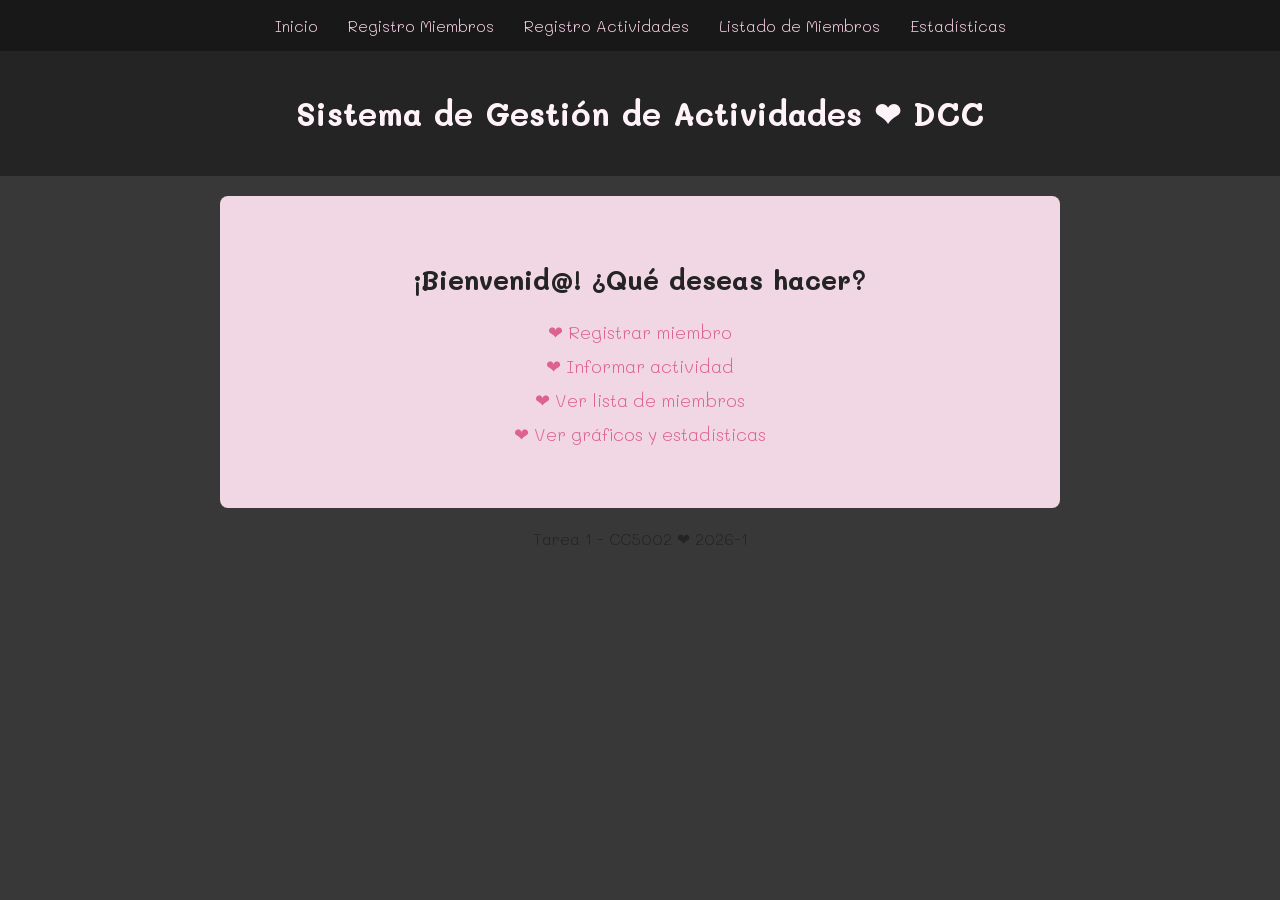
<file: index.html>
<!DOCTYPE html>
<html lang="es">
<head>
    <meta charset="UTF-8">
    <meta name="viewport" content="width=device-width, initial-scale=1.0">
    <title>Gestión de Actividades - DCC</title>
    <link rel="stylesheet" href="style.css">
</head>
<body>
    <nav class="navbar">
        <a href="index.html">Inicio</a>
        <a href="registro_miembro.html">Registro Miembros</a>
        <a href="registro_actividad.html">Registro Actividades</a>
        <a href="listado_miembros.html">Listado de Miembros</a>
        <a href="metricas.html">Estadísticas</a>
    </nav>
    <header>
        <h1>Sistema de Gestión de Actividades ❤︎ DCC</h1>
    </header>

    <main>
        <main-index>
            <section class="menu-principal">
                <h2>¡Bienvenid@! ¿Qué deseas hacer?</h2>
                <nav>
                    <ul>
                        <li><a href="registro_miembro.html">❤︎ Registrar miembro</a></li>
                        <li><a href="registro_actividad.html">❤︎ Informar actividad</a></li>
                        <li><a href="listado_miembros.html">❤︎ Ver lista de miembros</a></li>
                        <li><a href="metricas.html">❤︎ Ver gráficos y estadísticas</a></li>
                    </ul>
                </nav>
            </section>
        </main-index>
    </main>

    <footer>
        <p>Tarea 1 - CC5002 ❤︎ 2026-1</p>
    </footer>
</body>

</html>
</file>
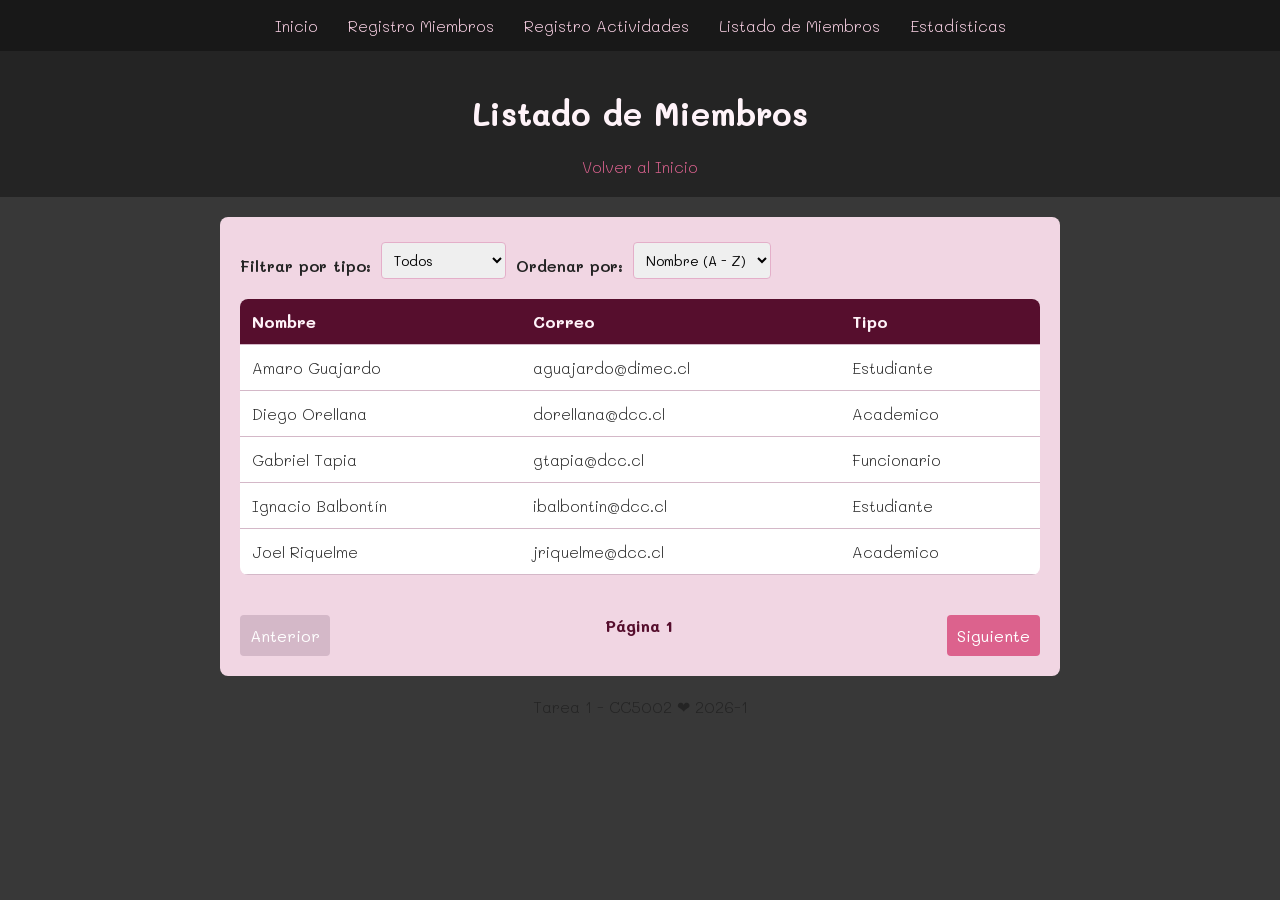
<file: listado_miembros.html>
<!DOCTYPE html>
<html lang="es">
<head>
    <meta charset="UTF-8">
    <meta name="viewport" content="width=device-width, initial-scale=1.0">
    <title>Listado de Miembros - DCC</title>
    <link rel="stylesheet" href="style.css">
</head>
<body>
    <nav class="navbar">
        <a href="index.html">Inicio</a>
        <a href="registro_miembro.html">Registro Miembros</a>
        <a href="registro_actividad.html">Registro Actividades</a>
        <a href="listado_miembros.html">Listado de Miembros</a>
        <a href="metricas.html">Estadísticas</a>
    </nav>
    <header>
        <h1>Listado de Miembros</h1>
        <nav><a href="index.html">Volver al Inicio</a></nav>
    </header>

    <main>
        <section class="controles-lista">
            <label for="filtroTipo">Filtrar por tipo:</label>
            <select id="filtroTipo">
                <option value="todos">Todos</option>
                <option value="estudiante">Estudiantes</option>
                <option value="funcionario">Funcionarios</option>
                <option value="academico">Académicos</option>
            </select>

            <label for="ordenarPor">Ordenar por:</label>
            <select id="ordenarPor">
                <option value="nombre_asc">Nombre (A - Z)</option>
                <option value="nombre_desc">Nombre (Z - A)</option>
                <option value="correo_asc">Correo (A - Z)</option>
            </select>
        </section>

        <section class="tabla-contenedor">
            <table id="tablaMiembros">
                <thead>
                    <tr>
                        <th>Nombre</th>
                        <th>Correo</th>
                        <th>Tipo</th>
                    </tr>
                </thead>
                <tbody id="cuerpoTabla">
                    </tbody>
            </table>
        </section>

        <section class="controles-paginacion">
            <button id="btnAnterior" disabled>Anterior</button>
            <span id="indicadorPagina">Página 1</span>
            <button id="btnSiguiente">Siguiente</button>
        </section>
    </main>

    <script src="listado.js"></script>

    <footer>
        <p>Tarea 1 - CC5002 ❤︎ 2026-1</p>
    </footer>
</body>

</html>
</file>
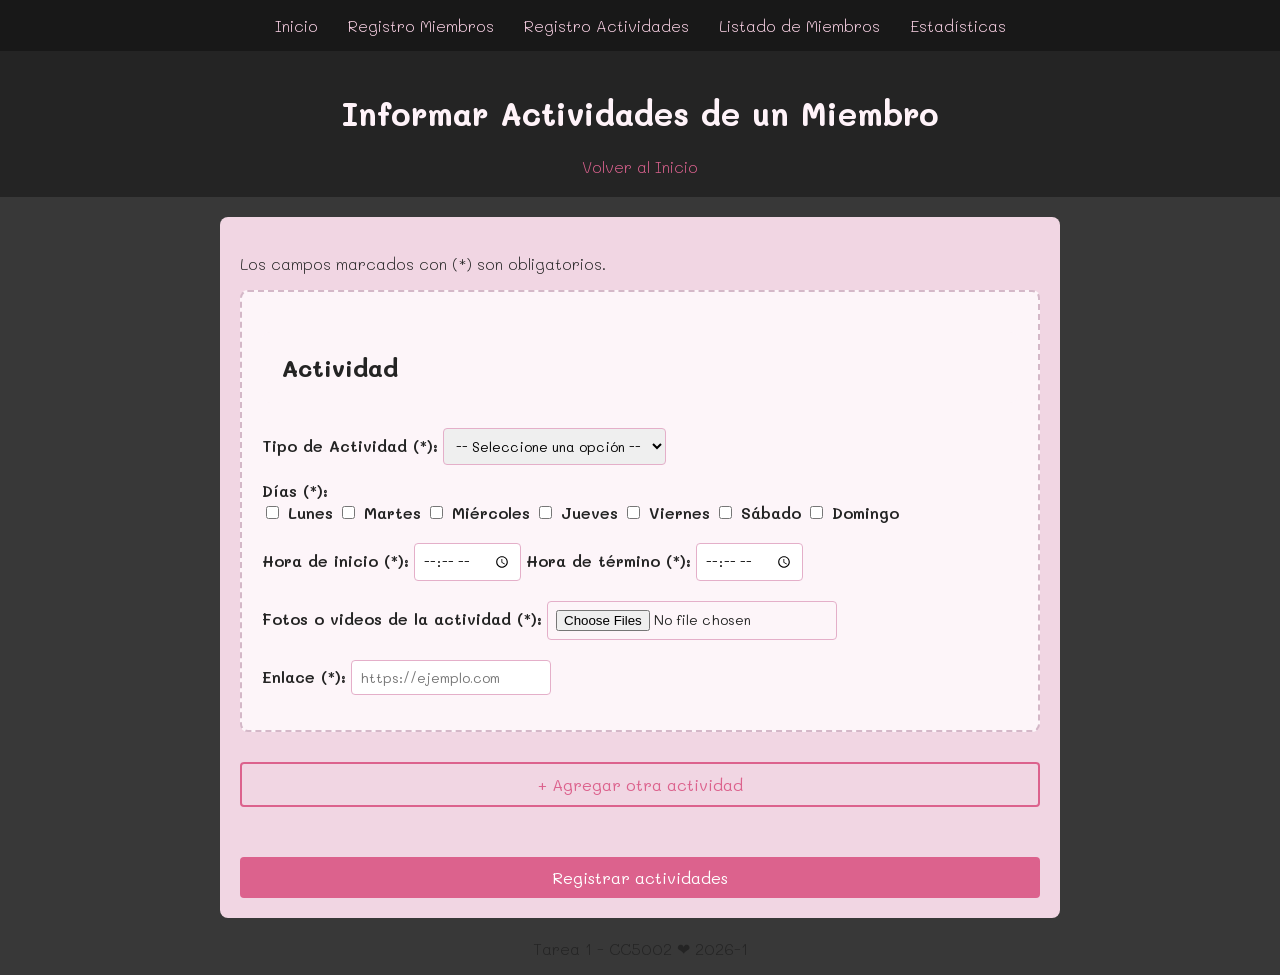
<file: registro_actividad.html>
<!DOCTYPE html>
<html lang="es">
<head>
    <meta charset="UTF-8">
    <meta name="viewport" content="width=device-width, initial-scale=1.0">
    <title>Registro de Actividades - DCC</title>
    <link rel="stylesheet" href="style.css">
</head>
<body>
    <nav class="navbar">
        <a href="index.html">Inicio</a>
        <a href="registro_miembro.html">Registro Miembros</a>
        <a href="registro_actividad.html">Registro Actividades</a>
        <a href="listado_miembros.html">Listado de Miembros</a>
        <a href="metricas.html">Estadísticas</a>
    </nav>

    <header>
        <h1>Informar Actividades de un Miembro</h1>
        <nav><a href="index.html">Volver al Inicio</a></nav>
    </header>

    <main>
        <section>
            <form id="formRegistroActividad" action="#" method="POST" enctype="multipart/form-data">
                <p>Los campos marcados con (*) son obligatorios.</p>

                <div id="contenedorActividades">

                    <div class="bloque-actividad">
                        <h2>Actividad</h2>
                        
                        <div class="grupo-input">
                            <label>Tipo de Actividad (*):</label>
                            <select class="input-tipo">
                                <option value="">-- Seleccione una opción --</option>
                                <option value="artistica">Artística</option>
                                <option value="deportiva">Deportiva</option>
                                <option value="tecnologica">Tecnológica</option>
                                <option value="social">Social</option>
                                <option value="recreativa">Recreativa</option>
                            </select>
                            <span class="error-msg error-tipo"></span>
                        </div>

                        
                        <div class="grupo-input">
                            <label>Días (*):</label>
                            <div>
                                <label><input type="checkbox" name="dias" value="Lunes"> Lunes</label>
                                <label><input type="checkbox" name="dias" value="Martes"> Martes</label>
                                <label><input type="checkbox" name="dias" value="Miércoles"> Miércoles</label>
                                <label><input type="checkbox" name="dias" value="Jueves"> Jueves</label>
                                <label><input type="checkbox" name="dias" value="Viernes"> Viernes</label>
                                <label><input type="checkbox" name="dias" value="Sábado"> Sábado</label>
                                <label><input type="checkbox" name="dias" value="Domingo"> Domingo</label>
                            </div>
                            <span class="error-msg error-dias"></span>
                        </div>

                        
                        <div class="grupo-input">
                            <label>Hora de inicio (*):</label>
                            <input type="time" class="horaInicio">

                            <label>Hora de término (*):</label>
                            <input type="time" class="horaFin">

                            <span class="error-msg error-horario"></span>
                        </div>

                        
                        <div class="grupo-input">
                            <label>Fotos o videos de la actividad (*):</label>
                            <input type="file" class="input-archivos" accept="image/*,video/*" multiple>
                            <span class="error-msg error-archivos"></span>
                        </div>
                        
                        <div class="grupo-input">
                            <label>Enlace (*):</label>
                            <input type="url" class="input-enlace" placeholder="https://ejemplo.com">
                            <span class="error-msg error-enlace"></span>
                        </div>
                    </div>
                </div>

                
                <button type="button" id="btnAgregarActividad" class="btn-secundario">
                    + Agregar otra actividad
                </button>

                <button type="submit" id="btnEnviarActividad">
                    Registrar actividades
                </button>
            </form>
        </section>
    </main>

    <script src="actividades.js"></script>

    <footer>
        <p>Tarea 1 - CC5002 ❤︎ 2026-1</p>
    </footer>
</body>
</html>
</file>
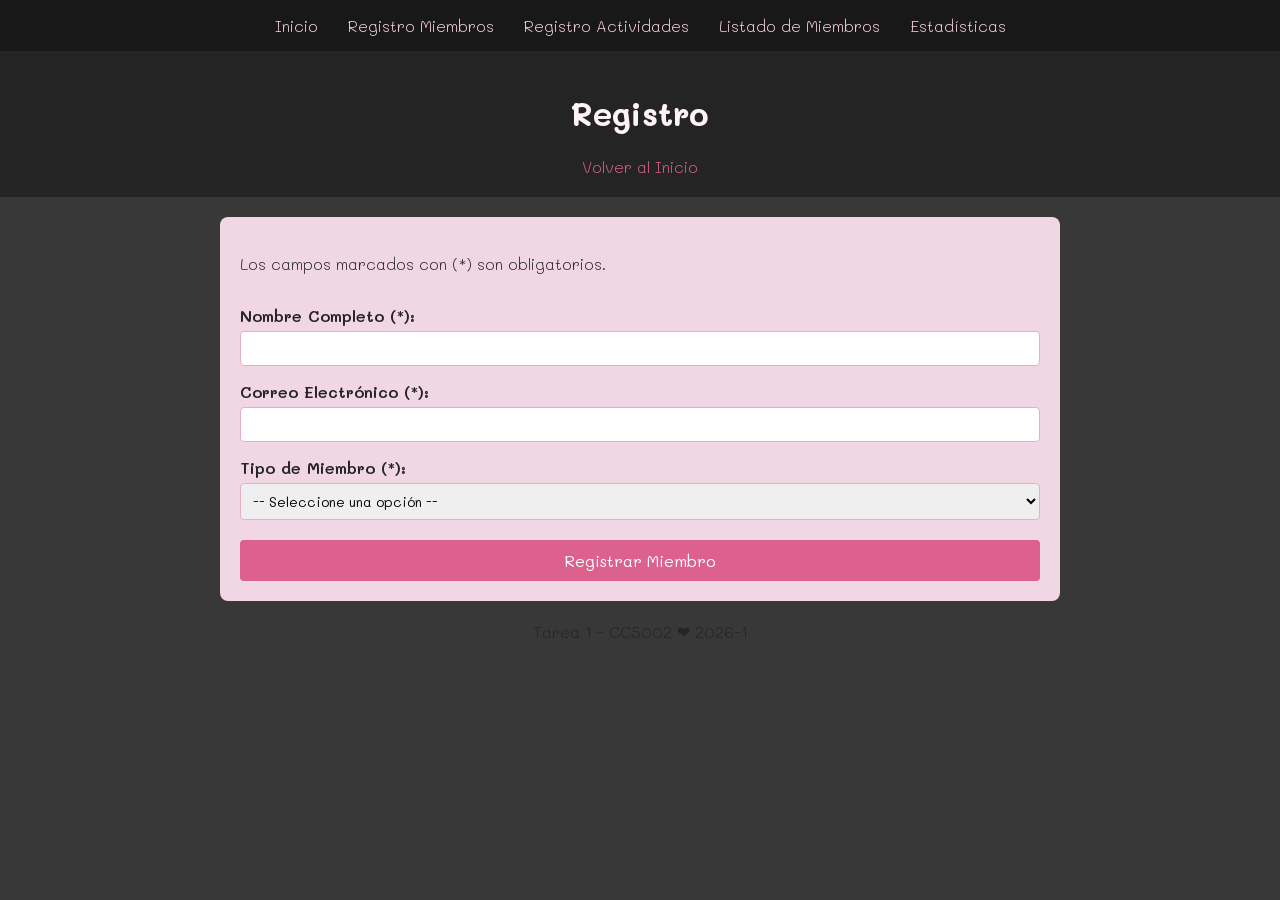
<file: registro_miembro.html>
<!DOCTYPE html>
<html lang="es">
<head>
    <meta charset="UTF-8">
    <meta name="viewport" content="width=device-width, initial-scale=1.0">
    <title>Registro Miembros</title>
    <link rel="stylesheet" href="style.css">
</head>
<body>
    <nav class="navbar">
        <a href="index.html">Inicio</a>
        <a href="registro_miembro.html">Registro Miembros</a>
        <a href="registro_actividad.html">Registro Actividades</a>
        <a href="listado_miembros.html">Listado de Miembros</a>
        <a href="metricas.html">Estadísticas</a>
    </nav>
    <header>
        <h1>Registro</h1>
        <nav><a href="index.html">Volver al Inicio</a></nav>
    </header>

    <main>
        <section>
            <form id="formRegistroMiembro" action="#" method="POST">
                <p>Los campos marcados con (*) son obligatorios.</p>
            
                <label for="nombre">Nombre Completo (*):</label>
                <input type="text" id="nombre" name="nombre">
                <span class="error-msg" id="errorNombre"></span>

                <label for="email">Correo Electrónico (*):</label>
                <input type="email" id="email" name="email">
                <span class="error-msg" id="errorEmail"></span>

                <label for="tipoMiembro">Tipo de Miembro (*):</label>
                <select id="tipoMiembro" name="tipoMiembro">
                    <option value="">-- Seleccione una opción --</option>
                    <option value="estudiante">Estudiante de Pre/Postgrado</option>
                    <option value="funcionario">Funcionario(a)</option>
                    <option value="academico">Académico(a)</option>
                </select>
                <span class="error-msg" id="errorTipo"></span>

                <button type="submit" id="btnEnviar">Registrar Miembro</button>
            </form>
        </section>
    </main>
    <script src="validador.js"></script>

    <footer>
        <p>Tarea 1 - CC5002 ❤︎ 2026-1</p>
    </footer>
</body>

</html>
</file>
<file: style.css>
@import url('https://fonts.googleapis.com/css2?family=Mali:wght@300;400&display=swap');

/* barra superior de navegación */
.navbar {
    font-family: 'Mali', cursive;
    font-weight: 400;
    background-color: #181818;
    padding: 15px 15px;
    display: flex;
    justify-content: center;
    gap: 30px;
}

.navbar a {
    color: #ffd6ea;
    font-weight: 300;
    font-size: 16px;
}

.navbar a:hover {
    color: #ff85c0;
    font-weight: 400;
}

/* header y título */
header {
    font-family: 'Mali', cursive;
    font-weight: 400;
    background-color: #242424;
    color: rgb(255, 243, 249);
    padding: 20px;
    text-align: center;
}

/* estilos body y main */
nav ul {
    list-style: none;
    padding: 0;
}

nav ul li {
    margin: 10px 0;
}

nav a {
    text-decoration: none;
    color: #dc628f;
    font-weight: 300;
}

nav a:hover {
    text-decoration: none;
    color: #7b324c;
    font-weight: 400;
}

body {
    font-family: 'Mali', cursive;
    font-weight: 300;
    margin: 0;
    padding: 0;
    background-color: #383838;
    color: #242424;
}

/* parámetros específicos para tab de inicio */
main-index {
    max-width: 800px;
    margin: 20px auto;
    padding: 20px;
    font-size: large;
    text-align: center;
    background: #f1d6e3;
    border-radius: 8px;
}

/* main general */
main {
    max-width: 800px;
    margin: 20px auto;
    padding: 20px;
    background: #f1d6e3;
    border-radius: 8px;
    
}

form {
    display: flex;
    flex-direction: column;
}

label {
    margin-top: 15px;
    font-weight: 600;
}

/* barras de inputs y selecciones */
input, select {
    font-family: 'Mali', cursive;
    padding: 8px;
    margin-top: 5px;
    border: 1.5px solid hsl(331, 49%, 79%);
    border-radius: 4px;
}

input:focus {
    outline: 1.5px solid #560e2d;
}

/* botones inferiores */
button {
    font-family: 'Mali', cursive;
    margin-top: 20px;
    padding: 10px;
    background-color: #dc628d;
    color: white;
    border: none;
    border-radius: 4px;
    cursor: pointer;
    font-size: 16px;
}

button:hover {
    background-color: #560e2d;
}

/* mensajes de error */
.error-msg {
    color: rgb(255, 0, 85);
    font-weight: 500;
    font-size: 12px;
    margin-top: 5px;
    display: none;
}


/* listado de miembros */
.controles-lista {
    margin-bottom: 20px;
    display: flex;
    align-items: center;
    gap: 10px;
}

table {
    width: 100%;
    border-collapse: collapse;
    margin-bottom: 20px;
    background-color: white;
    border-radius: 8px;
    overflow: hidden;
}

thead {
    background-color: #560e2d;
    color: rgb(255, 243, 249);
}

th, td {
    padding: 12px;
    text-align: left;
    border-bottom: 1px solid #d4b8c8;
}

tbody tr:hover {
    background-color: rgb(255, 238, 246);
}

.controles-paginacion {
    display: flex;
    justify-content: space-between;
    align-items: center;
    font-weight: bold;
    color: #560e2d;
}

.controles-paginacion button:disabled {
    background-color: #d4b8c8;
    cursor: not-allowed;
}

/* formulario dinámico de registro de actividades */
.bloque-actividad {
    background-color: #fdf5f9;
    border: 2px dashed #d4b8c8;
    padding: 20px;
    margin-bottom: 20px;
    border-radius: 8px;
    position: relative;
}

.bloque-actividad h2 {
    background-color: #fdf5f9;
    padding: 20px;
    margin-bottom: 20px;
    border-radius: 8px;
    position: relative;
}

/* botón para agregar más actividades */
.btn-secundario {
    background-color: transparent;
    color: #dc628d;
    border: 2px solid #dc628d;
    margin-top: 10px;
    margin-bottom: 30px;
}

.btn-secundario:hover {
    background-color: #dc628d;
    color: white;
}

.bloque-actividad .grupo-input {
    margin-bottom: 15px;
}

footer {
    text-align: center;
}
</file>
